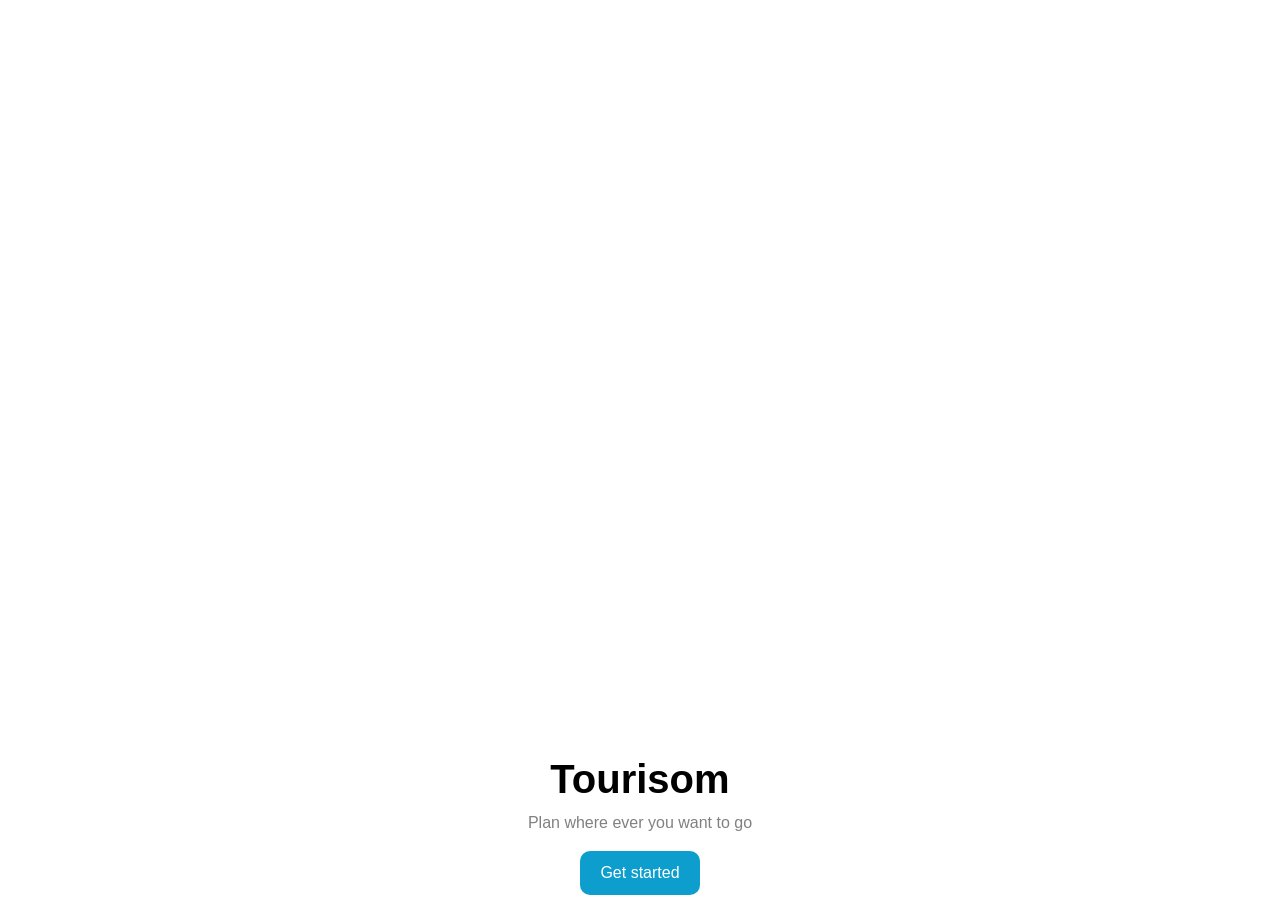
<file: index.html>
<!DOCTYPE html>
<html lang="en">
    <head>
        <link rel="stylesheet" href="https://stackpath.bootstrapcdn.com/bootstrap/4.5.2/css/bootstrap.min.css" integrity="sha384-JcKb8q3iqJ61gNV9KGb8thSsNjpSL0n8PARn9HuZOnIxN0hoP+VmmDGMN5t9UJ0Z" crossorigin="anonymous">
        <script src="https://code.jquery.com/jquery-3.5.1.slim.min.js" integrity="sha384-DfXdz2htPH0lsSSs5nCTpuj/zy4C+OGpamoFVy38MVBnE+IbbVYUew+OrCXaRkfj" crossorigin="anonymous"></script>
        <script src="https://cdn.jsdelivr.net/npm/popper.js@1.16.1/dist/umd/popper.min.js" integrity="sha384-9/reFTGAW83EW2RDu2S0VKaIzap3H66lZH81PoYlFhbGU+6BZp6G7niu735Sk7lN" crossorigin="anonymous"></script>
        <script src="https://stackpath.bootstrapcdn.com/bootstrap/4.5.2/js/bootstrap.min.js" integrity="sha384-B4gt1jrGC7Jh4AgTPSdUtOBvfO8shuf57BaghqFfPlYxofvL8/KUEfYiJOMMV+rV" crossorigin="anonymous"></script>
        <meta charset="utf-8">
        <meta name="viewport" content="width=device-width,initial-scale=1">
        <title>Tourism</title>
        <link rel="stylesheet" href="style.css">
    </head>
    <body>

        <div class="bg-container c1">
            <div class="card1">
                <h1 class="mainhead">Tourisom</h1>
                <p class="para">Plan where ever you want to go</p>
                <button onclick="goToSecondPage()"  class="button">Get started</button>
            </div>
        </div>



    <script>
    function goToSecondPage() {
        window.location.href = "favorateplace.html";
    }
    </script>
    </body>
</html>
</file>
<file: style.css>
.bg-container{
    background-image: url("https://d2clawv67efefq.cloudfront.net/ccbp-static-website/ocean.jpg");
    height: 100vh;
    
    background-size: cover;
    
    
}
.card1
{
    text-align: center;
    background-color: white;
    width: 100vw;
    border-top-left-radius: 15px;
    border-top-right-radius: 15px;
    padding: 5px;
    
    
}
.c1{
    display: flex;
    flex-direction: column;
    justify-content: flex-end;
}
.mainhead{
    color: black;
    font-family: "Roboto", sans-serif;
    font-weight: bold;
}
.para
{
    color: gray;
}
.button
{
    background-color: rgb(13, 158, 206);
    color: white;
    padding: 10px 20px;
    border-radius: 10px;
    border: none;
    
}
</file>
